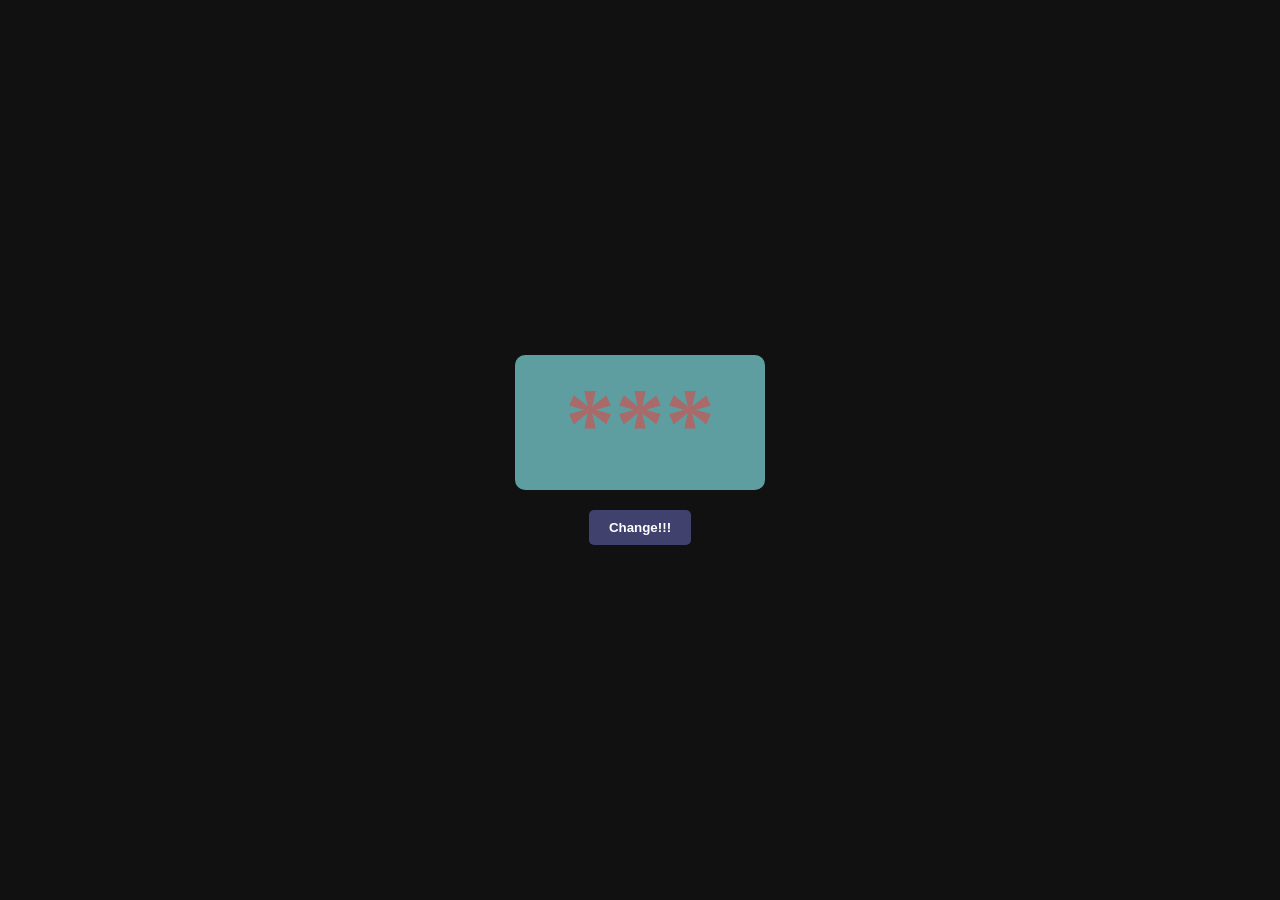
<file: dom1/index.html>
<!DOCTYPE html>
<html lang="en">
<head>
    <meta charset="UTF-8">
    <meta name="viewport" content="width=device-width, initial-scale=1.0">
    <title>Document</title>
    <link rel="stylesheet" href="style.css">
</head>
<body>

    <!-- <h1>Hello Guys!</h1> -->
    
    <!-- <div id="box"></div> -->

    <!-- <h1>Hello...DOM</h1> -->
<!-- 
    <h1>I am Sarthak!</h1>
    <button>Reveal Personality</button> -->

    <!-- <h1 id="hero">Hello</h1> -->

    <!-- <h1 class="elem"></h1> -->

    <!-- <h1>haii</h1>
    <h1>haii lol</h1>
    <h1>haii lol you </h1> -->

    <!-- <h2>0</h2>

    <button id="inc">Increase</button>
    <button id="dec">Decrease</button> -->

    <!-- <h2>hello</h2> -->
    
    <!-- <div id="box"></div> -->

 <main>

    <h1>***</h1>
    <button>Change!!!</button>
 </main>

    <script src="script.js"></script>
    
</body>
</html>
</file>
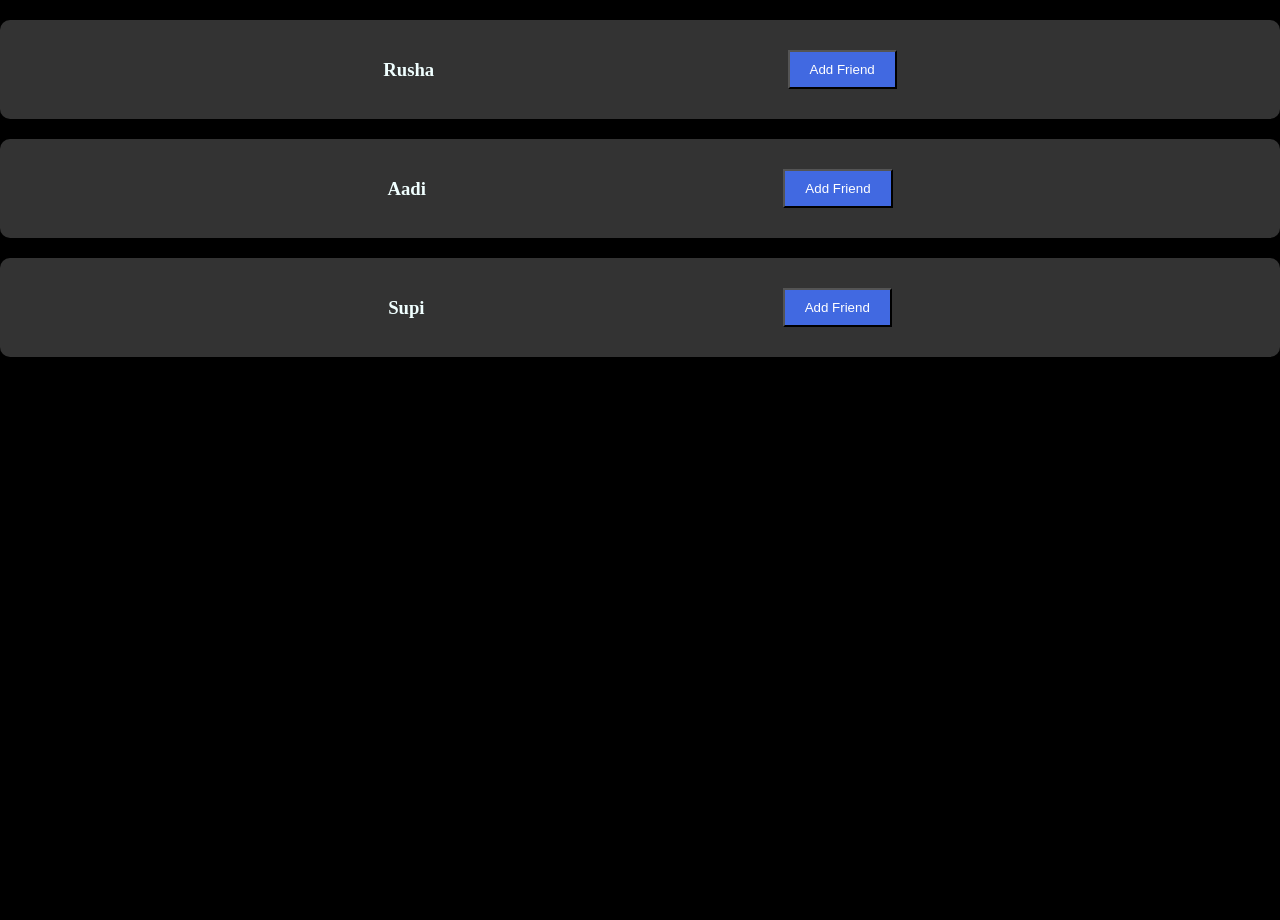
<file: dome6/index.html>
<!DOCTYPE html>
<html lang="en">
<head>
    <meta charset="UTF-8">
    <meta name="viewport" content="width=device-width, initial-scale=1.0">
    <title>Document</title>
    <link rel="stylesheet" href="style.css">
</head>
<body>

    <!-- <h1>Hello yas</h1>
    <h1>Hello sabi</h1>
    <h1>Hello sekha</h1> -->

    <!-- <div id="outer">
        <div id="inner1"></div>
        <div id="inner2"></div>
        <div id="inner2"></div>
    </div> -->

    <div id="main">
        <div class="elem">
            <h3>Rusha</h3>
            <button>Add Friend</button>
        </div>
        <div class="elem">
            <h3>Aadi</h3>
            <button>Add Friend</button>
        </div>
        <div class="elem">
            <h3>Supi</h3>
            <button>Add Friend</button>
        </div>

    </div>


    <script src="script.js"></script>
    
</body>
</html>
</file>
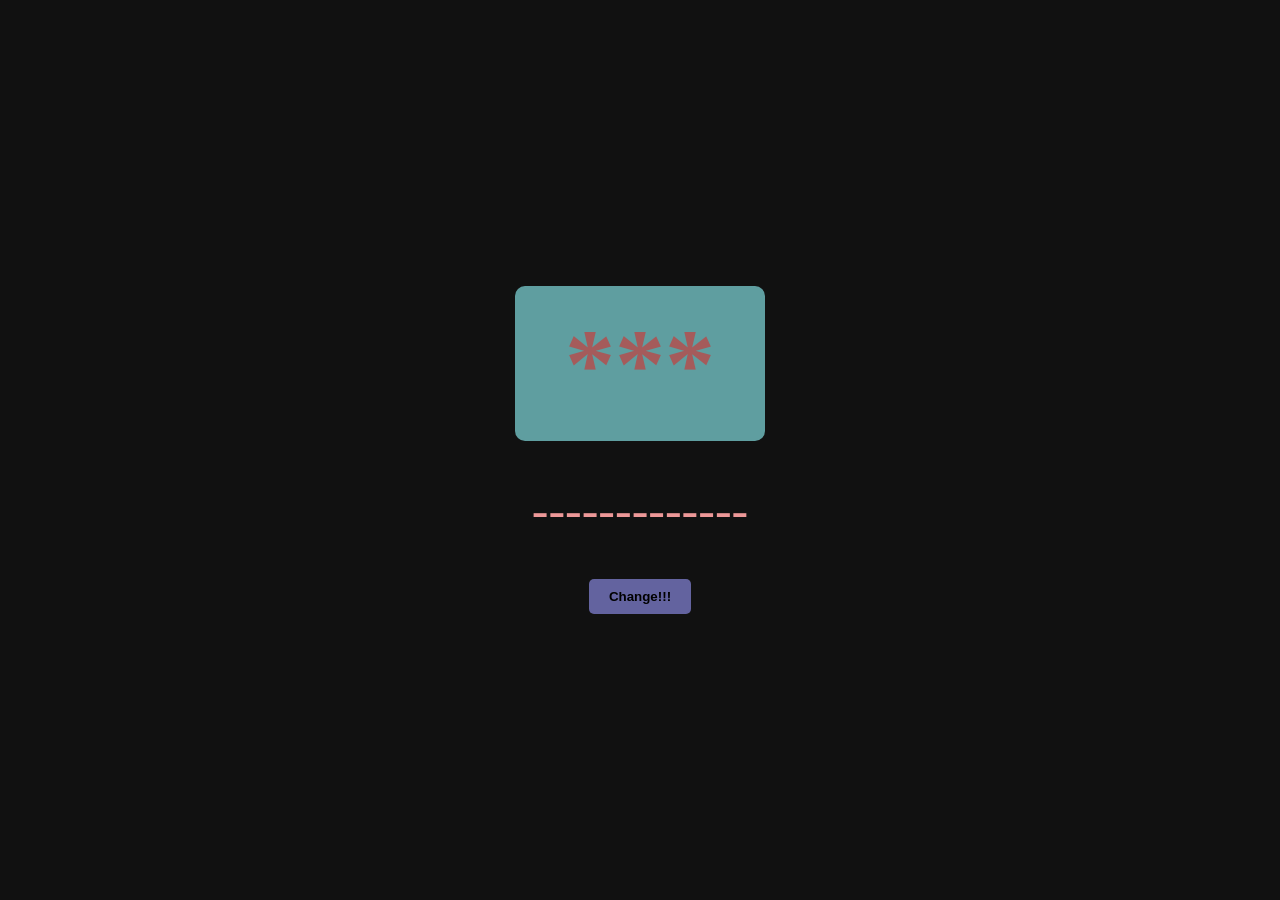
<file: task/index.html>
<!DOCTYPE html>
<html lang="en">
<head>
    <meta charset="UTF-8">
    <meta name="viewport" content="width=device-width, initial-scale=1.0">
    <title>Document</title>
    <link rel="stylesheet" href="style.css" />
</head>
<body>
    <main>

    <h1>***
        
    </h1>
    <div id="about">-------------</div>
    
    <button>Change!!!</button>
 </main>

    <script src="script.js"></script>
    
</body>
</html>
</file>
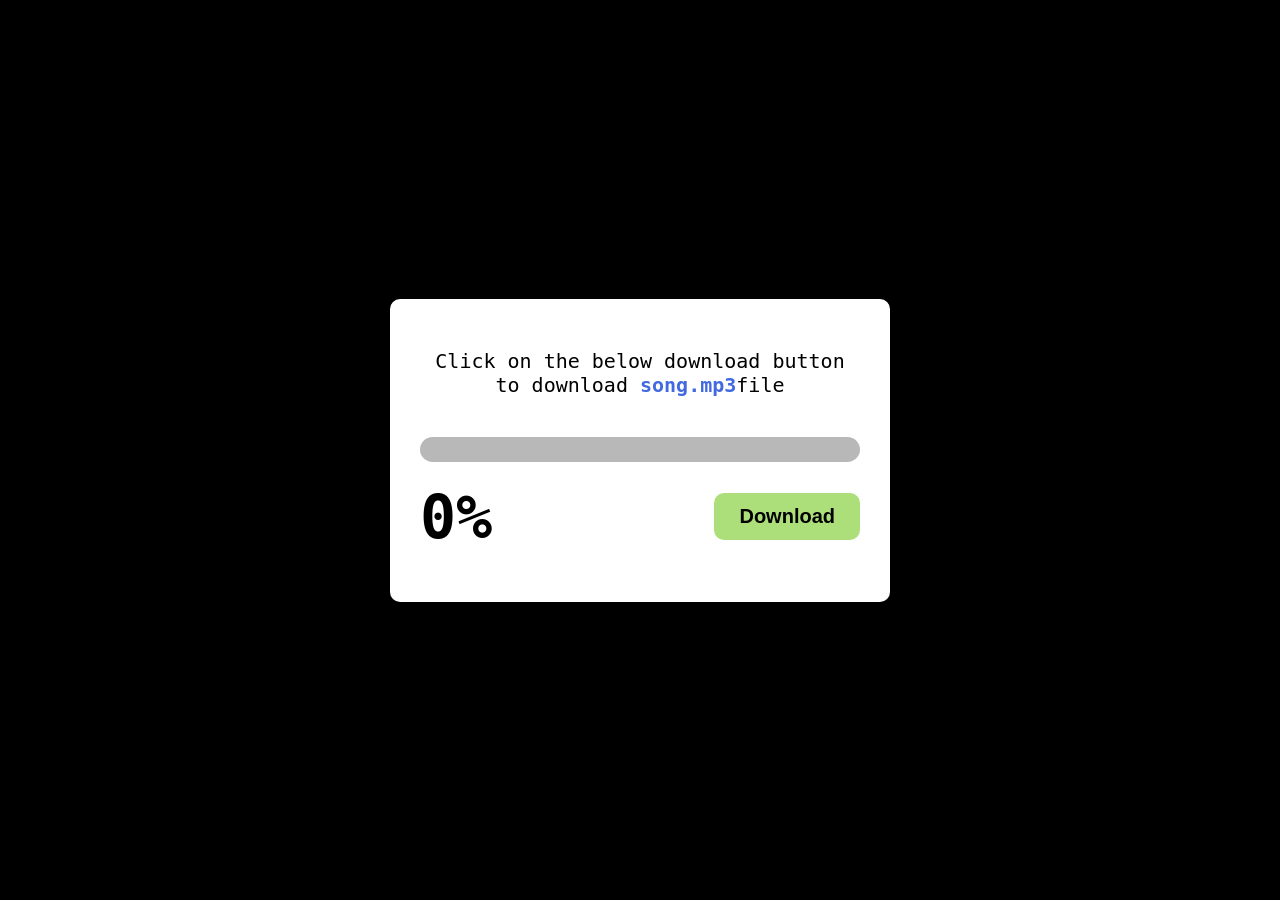
<file: dom3/task/index.html>
<!DOCTYPE html>
<html lang="en">
<head>
    <meta charset="UTF-8">
    <meta name="viewport" content="width=device-width, initial-scale=1.0">
    <title>Document</title>
    <link rel="stylesheet" href="style.css">
</head>
<body>
    <main>
        
   
        <div class="card">
                 <p>Click on the below download button to download <span>song.mp3</span>file</p>
            <div class="outer">
                <div class="inner"></div>
            </div>
            <div class="bottom">
                <h2>0%</h2>
                <button>Download</button>
            </div>
        </div>

    </main>
    <script src="script.js"></script>
</body>
</html>
</file>
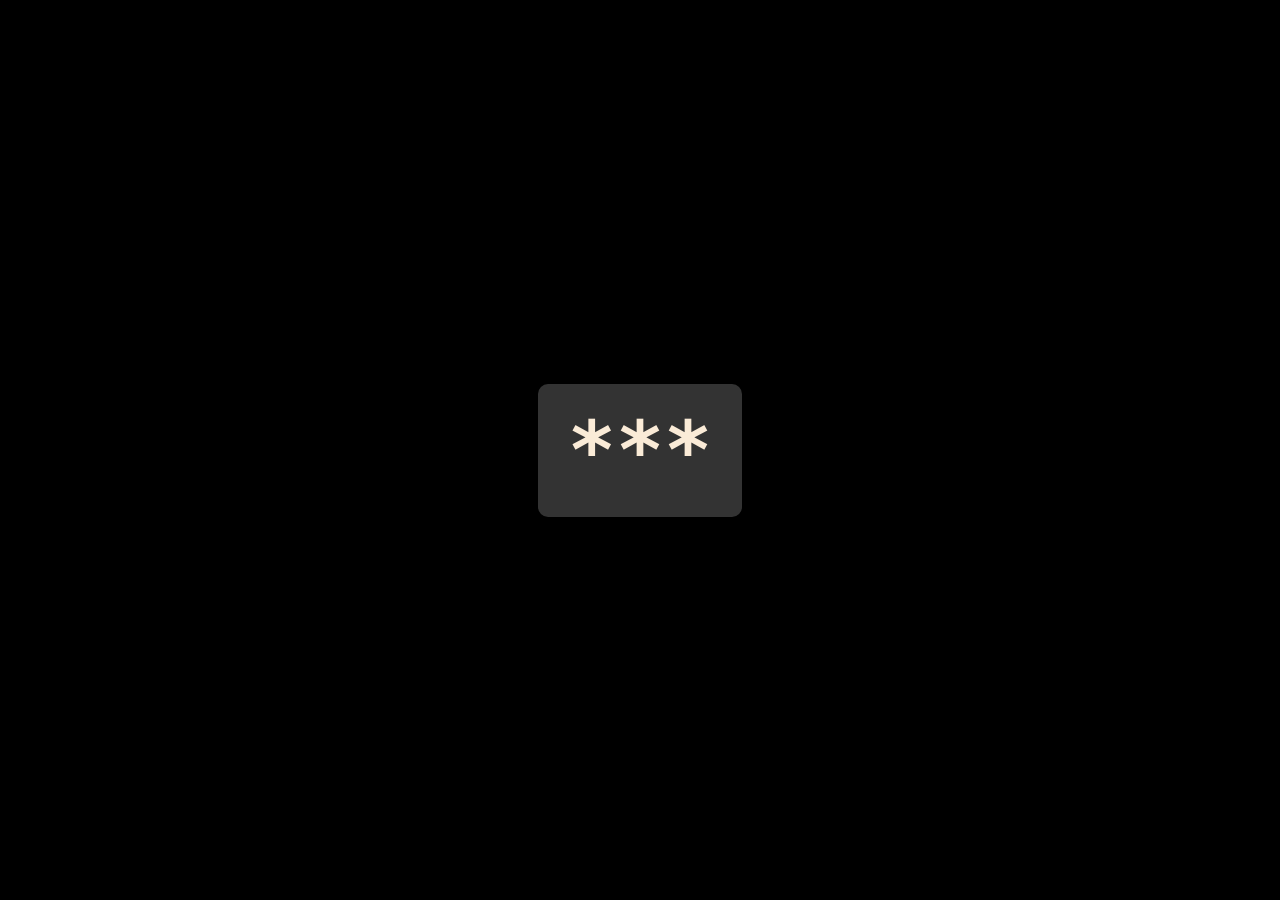
<file: dome5/dome5.1/index.html>
<!DOCTYPE html>
<html lang="en">
<head>
    <meta charset="UTF-8">
    <meta name="viewport" content="width=device-width, initial-scale=1.0">
    <title>Document</title>
    <link rel="stylesheet" href="style.css">
</head>
<body>
    
    <h1>***</h1>

    <script src="script.js"></script>
    
</body>
</html>
</file>
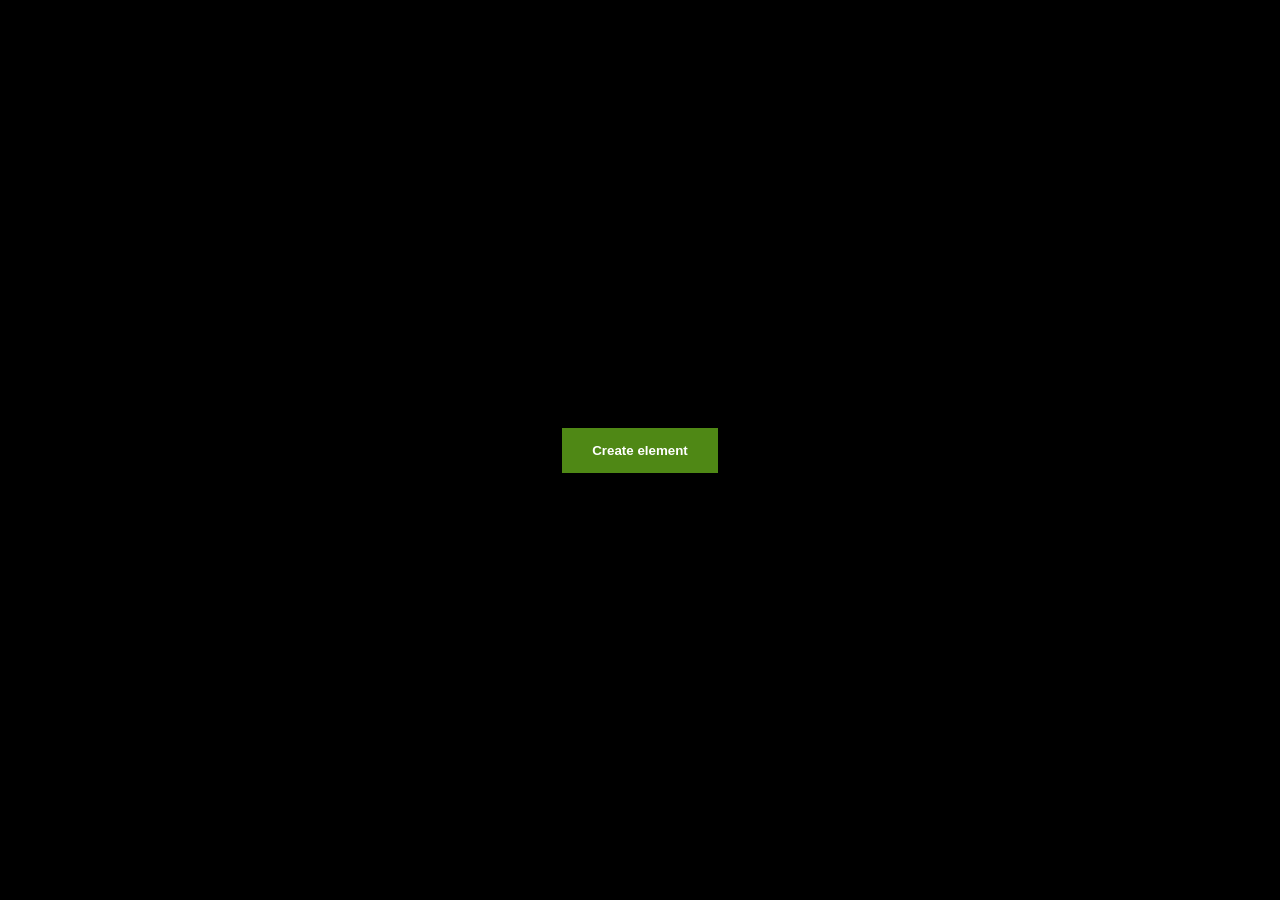
<file: dom2/intex.html>
<!DOCTYPE html>
<html lang="en">
<head>
    <meta charset="UTF-8">
    <meta name="viewport" content="width=device-width, initial-scale=1.0">
    <title>Document</title>
    <link rel="stylesheet" href="style.css">
</head>
<body>

    <main>
        <button>Create element </button>
    </main>

    <script src="script.js"></script>
</body>
</html>
</file>
<file: dom1/style.css>
*{
    margin: 0;
    padding: 0;
    box-sizing: border-box;
    color: #fff;
}
html , body{
    height: 100%;
    width: 100%;

}

main{
    height: 100%;
    width: 100%;
    background-color: #111;
    display: flex;
    align-items: center;
    justify-content: center;
    gap: 20px;
    flex-direction: column;
}
h1{
    color:#a96a6a;
}

/* #box{
    height: 100px;
    width: 100px;
     background-color: red;

} */

h2{
    font-size: 50px;
}

button{
    background-color:rgb(65, 65, 110);
    padding: 10px 20px;
    border: none;
    border-radius: 5px;
    font-weight: 600;
}

/* #box{
    height: 200px;
    width: 200px;
    background-color:rgb(20,120,90);
    border: 3px solid white;
    border-radius: 10px;
} */

h1{
    font-size: 100px;
    background-color:cadetblue;
    padding: 10px 50px;
    border-radius: 10px;
    
}

button:active{
    background-color: cadetblue;
}
</file>
<file: dome6/style.css>
*{
    margin: 0;
    padding: 0;
    box-sizing: border-box;
    color: azure;
   
}
html , body{
    height: 100%;
    width: 100%;
}

body{
   
    background-color: black;
}

/* #outer{
    height: 800px;
    width: 800px;
    background-color:cadetblue;
}
#inner1{
    height: 300px;
    width: 300px;
    border-radius: 50%;
    background-color:rgb(161, 81, 237);
}
#inner2{
    height: 300px;
    width: 300px;
    clip-path: polygon(50% 0%,0% 100%,100% 100%);
    background-color:bisque;
} */

.elem{
    display: flex;
    align-items: center;
    justify-content: space-evenly;
    padding: 30px;
    background-color: #333;
    border-radius: 10px;
    margin-bottom: 20px ;
    margin-top: 20px;
}

button{
    background-color:royalblue;
    color: white;
    padding: 10px 20px;
}
</file>
<file: task/style.css>
*{
    margin: 0;
    padding: 0;
    box-sizing: border-box;
}
html , body{
    height: 100%;
    width: 100%;
}
main{
    height: 100%;
    width: 100%;
    background-color: #111;
    display: flex;
    align-items: center;
    justify-content: center;
    gap: 20px;
    flex-direction: column;
}


h1{
    font-size: 100px;
    background-color:cadetblue;
    padding: 20px 50px;
    border-radius: 10px;
    color:#a55b5b;
  }

  #about{
    font-size: 50px;
    padding: 20px 50px;
    border-radius: 10px;
    color:#ed9898;
  }
button{
    background-color:rgb(99, 99, 159);
    padding: 10px 20px;
    border: none;
    border-radius: 5px;
    font-weight: 600;
}

button:active{
    background-color: cadetblue;
}
</file>
<file: dom3/task/style.css>
*{
    margin: 0;
    padding: 0;
    box-sizing: border-box;
     /* color:white; */
    
}
html , body{
    height: 100%;
    width: 100%;
   
}
body{
    overflow: hidden;
}

main{
    height: 100%;
    width: 100%;
    background-color:black;
    display: flex;
    align-items: center;
    justify-content: center;
}

.card{
    /* height: 300px; */
    width: 500px;
    background-color:white;
    border-radius: 10px;
    padding:50px 30px;
}
.card p{
    text-align: center;
    margin-bottom: 40px;
    font-size: 20px;
    font-family: monospace;
    font-weight: 500;
}

.card p span{
    font-weight: 600;
    color:royalblue;
}

.outer{
    height:25px;
    width:100%;
    border-radius: 50px;
    background-color:rgb(184,184,184);
}
.inner{
    height:100%;
    width: 0%;
    border-radius: 80px;
    background-color:green;
}

.bottom{
    display: flex;
    align-items: center;
    justify-content: space-between;
    margin-top: 20px; 
}

.bottom h2{
    font-size: 60px;
    
    font-family: monospace;

}

.bottom button{
    padding: 12px 25px;
    background-color: rgb(172, 223, 121);
    color: black;
    border-radius: 10px;
    font-weight: 600;
    font-size: 20px;
    border: none;
    cursor: pointer;
}
.bottom button:active{
    scale: 0.95;
}
</file>
<file: dome5/dome5.1/style.css>
*{
    margin: 0;
    padding: 0;
    box-sizing: border-box;
    color: antiquewhite;
}
html , body{
    height: 100%;
    width: 100%;
}
body{
    background-color: black;
    display: flex;
    align-items: center;
    justify-content: center;
}

h1{
    font-size: 80px;
    background-color: #333;
    padding: 20px 30px;
    border-radius: 10px;
    font-family: monospace;
}
</file>
<file: dom2/style.css>
*{
    margin: 0;
    padding: 0;
    box-sizing: border-box;
    font-family:'Gill Sans', 'Gill Sans MT', Calibri, 'Trebuchet MS', sans-serif;
    color: #fff;
}
html , body{
    height: 100%;
    width: 100%;

}
/* body{
 background-color:black;
 
}

button{
    
    padding:30px 40px;
    background-color:rgb(60, 120, 140)
} */

body{
     overflow: hidden;
}
main{
    height: 100%;
    width: 100%;
    background-color: black;
    display: flex;
    align-items: center;
    justify-content: center;
   
}
button{
    padding: 15px 30px;
    font-weight: 600;
    background-color: rgb(79, 136, 21);
    border: none;
    cursor: pointer;
    position: relative;
    z-index: 9;
}
button:active{
    scale: 0.95;
}

h1{
    white-space: nowrap;
}
</file>
